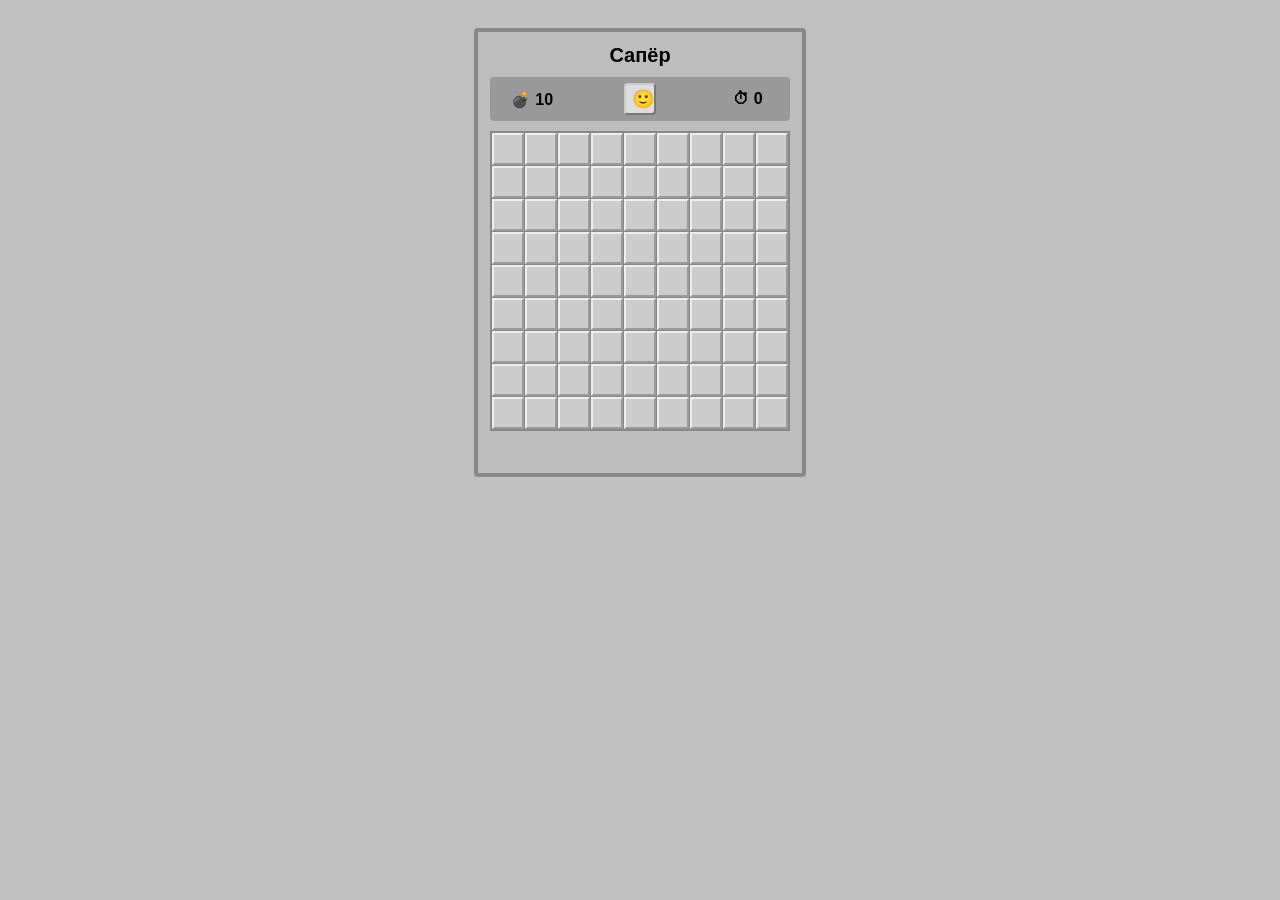
<file: index.html>
<!DOCTYPE html>
<html lang="ru">
<head>
  <meta charset="UTF-8">
  <title>Сапёр</title>
  <link rel="stylesheet" href="style.css">
</head>
<body>
  <div class="game">
    <h1>Сапёр</h1>

    <div class="header">
      <div class="counter" id="mines-counter">💣 10</div>
      <button id="new-game-btn">🙂</button>
      <div class="counter" id="timer">⏱ 0</div>
    </div>

    <div id="board" class="board"></div>

    <div id="message" class="message"></div>
  </div>

  <script src="game.js"></script>
</body>
</html>
</file>
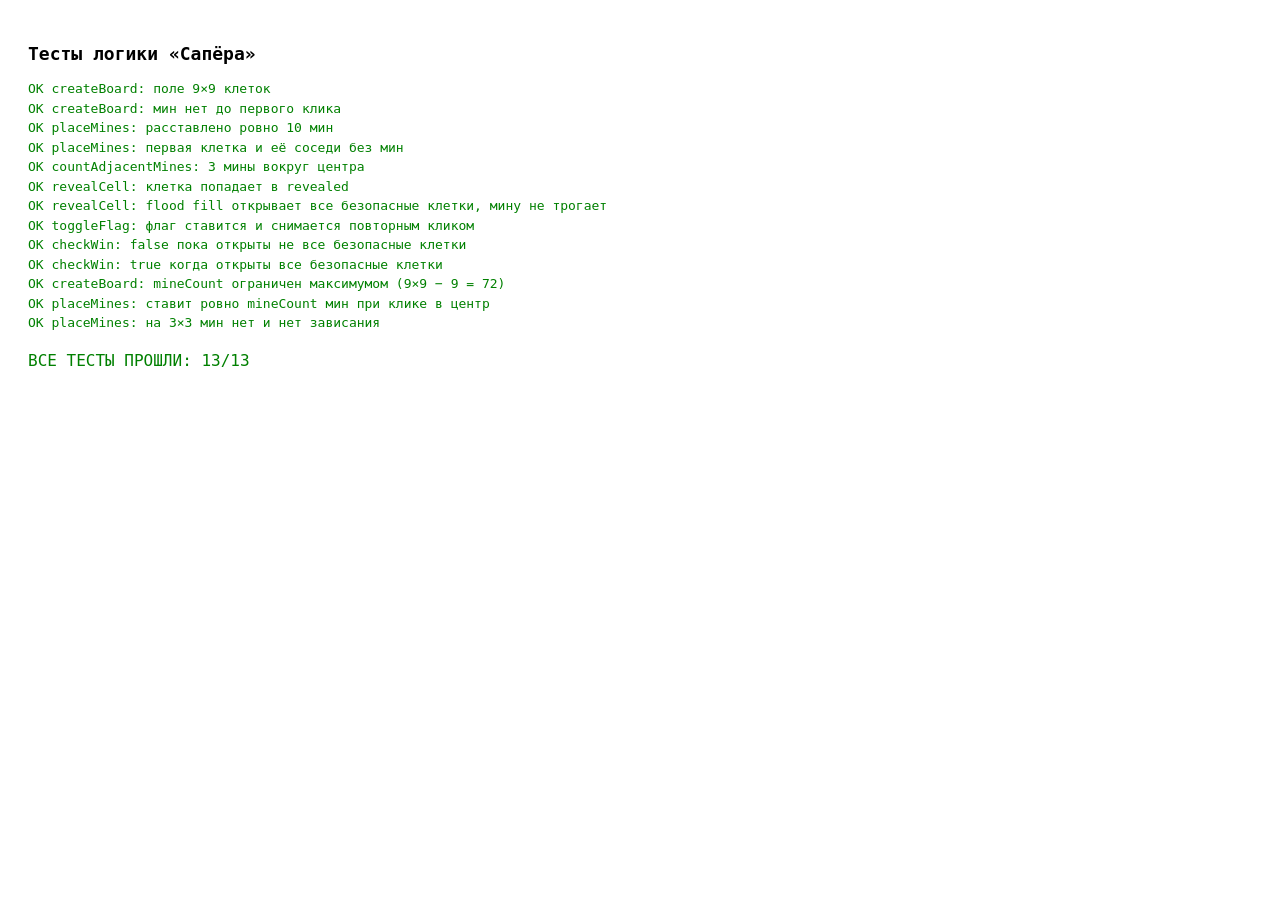
<file: tests.html>
<!DOCTYPE html>
<html lang="ru">
<head>
  <meta charset="UTF-8">
  <title>Тесты — Сапёр</title>
  <style>
    body { font-family: monospace; padding: 20px; line-height: 1.5; }
    h1 { font-size: 18px; }
    .ok { color: green; }
    .fail { color: red; font-weight: bold; }
    #summary { margin-top: 16px; font-size: 16px; }
  </style>
</head>
<body>
  <h1>Тесты логики «Сапёра»</h1>
  <div id="results"></div>
  <div id="summary"></div>

  <script src="game.js"></script>
  <script src="tests.js"></script>
</body>
</html>
</file>
<file: style.css>
body {
  font-family: Arial, Helvetica, sans-serif;
  background: #c0c0c0;
  display: flex;
  justify-content: center;
  padding: 20px;
}

.game {
  background: #bdbdbd;
  border: 4px solid #888;
  padding: 12px;
  border-radius: 4px;
  text-align: center;
}

h1 {
  margin: 0 0 10px 0;
  font-size: 20px;
}

.header {
  display: flex;
  align-items: center;
  justify-content: space-between;
  background: #999;
  padding: 6px 12px;
  margin-bottom: 10px;
  border-radius: 4px;
}

.counter {
  font-weight: bold;
  font-size: 16px;
  min-width: 60px;
}

#new-game-btn {
  font-size: 18px;
  width: 32px;
  height: 32px;
  cursor: pointer;
  border: 2px outset #ccc;
  background: #ddd;
  border-radius: 4px;
}

.board {
  display: inline-grid;
  gap: 1px;
  background: #888;
  border: 2px solid #888;
}

.cell {
  width: 32px;
  height: 32px;
  display: flex;
  align-items: center;
  justify-content: center;
  font-size: 16px;
  font-weight: bold;
  background: #ccc;
  border: 2px outset #eee;
  cursor: pointer;
  user-select: none;
  box-sizing: border-box;
}

.message {
  margin-top: 10px;
  font-weight: bold;
  font-size: 16px;
  min-height: 20px;
}

.cell.revealed {
  background: #ddd;
  border: 1px solid #aaa;
  cursor: default;
}

.cell.mine {
  background: #ff8080;
}

.cell.n1 { color: #0000ff; }
.cell.n2 { color: #008000; }
.cell.n3 { color: #ff0000; }
.cell.n4 { color: #000080; }
.cell.n5 { color: #800000; }
.cell.n6 { color: #008080; }
.cell.n7 { color: #000000; }
.cell.n8 { color: #808080; }
</file>
